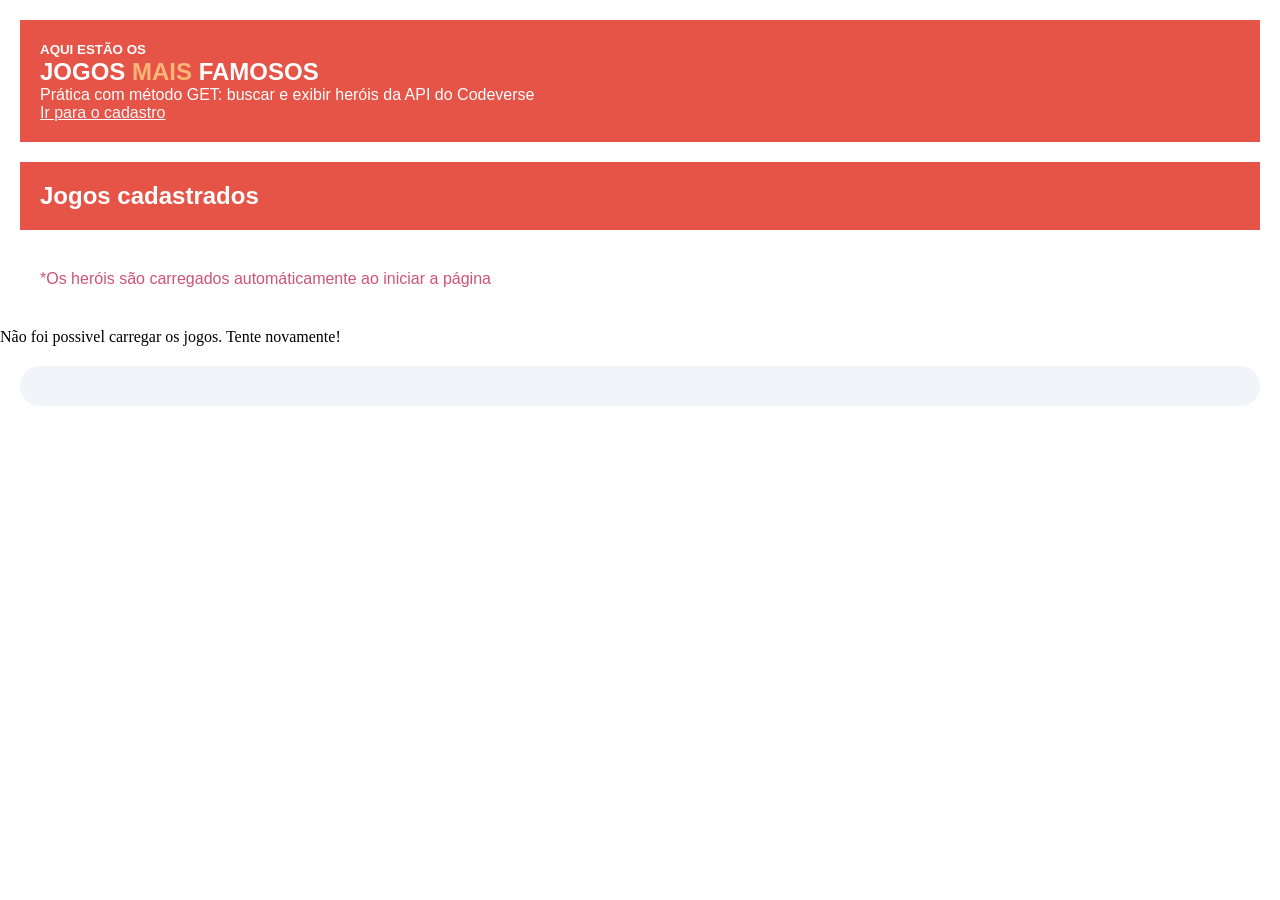
<file: index.html>
<!DOCTYPE html>
<html lang="pt-BR">
<head>
    <meta charset="UTF-8">
    <title>API Jogos</title>
    <link rel="stylesheet" href="css/style.css">
    <script src="js/get.js" defer></script>
</head>
<body>
    <header>
            <section id="header-texto">
                <small id="p-header"><b>AQUI ESTÃO OS</b></small>
                <h1>JOGOS <span class="rosa">MAIS</span> FAMOSOS</h1>
                <p>Prática com método GET: buscar e exibir heróis da API do Codeverse</p>
                <a href="/pages/cadastro.html">Ir para o cadastro</a>
            </section>
        </header>
        <main>
            <h2 id="titulo-lista">Jogos cadastrados</h2>
            <p id="p">*Os heróis são carregados automáticamente ao iniciar a página</p>
            <p id="resposta"></p>
            <ul id="lista-jogos"></ul>
        </main>
        <template id="modelo-jogo">
            <li>
            <section class="card-capa">
                <img alt="">
            </section>
            <section class="card-conteudo">
                <h3 class="nome"></h3>
                <p><strong>Gênero:</strong><span class="genero"></span></p>
                <p><strong>Plataforma:</strong><span class="plataforma"></span></p>
                <p><strong>Ano de lançamento:</strong><span class="ano_lancamento"></span></p>
                <p><strong>Desenvolvedora:</strong><span class="desenvolvedora"></span></p>
            </section>
        </li>
        </template>
</body>
</html>
</file>
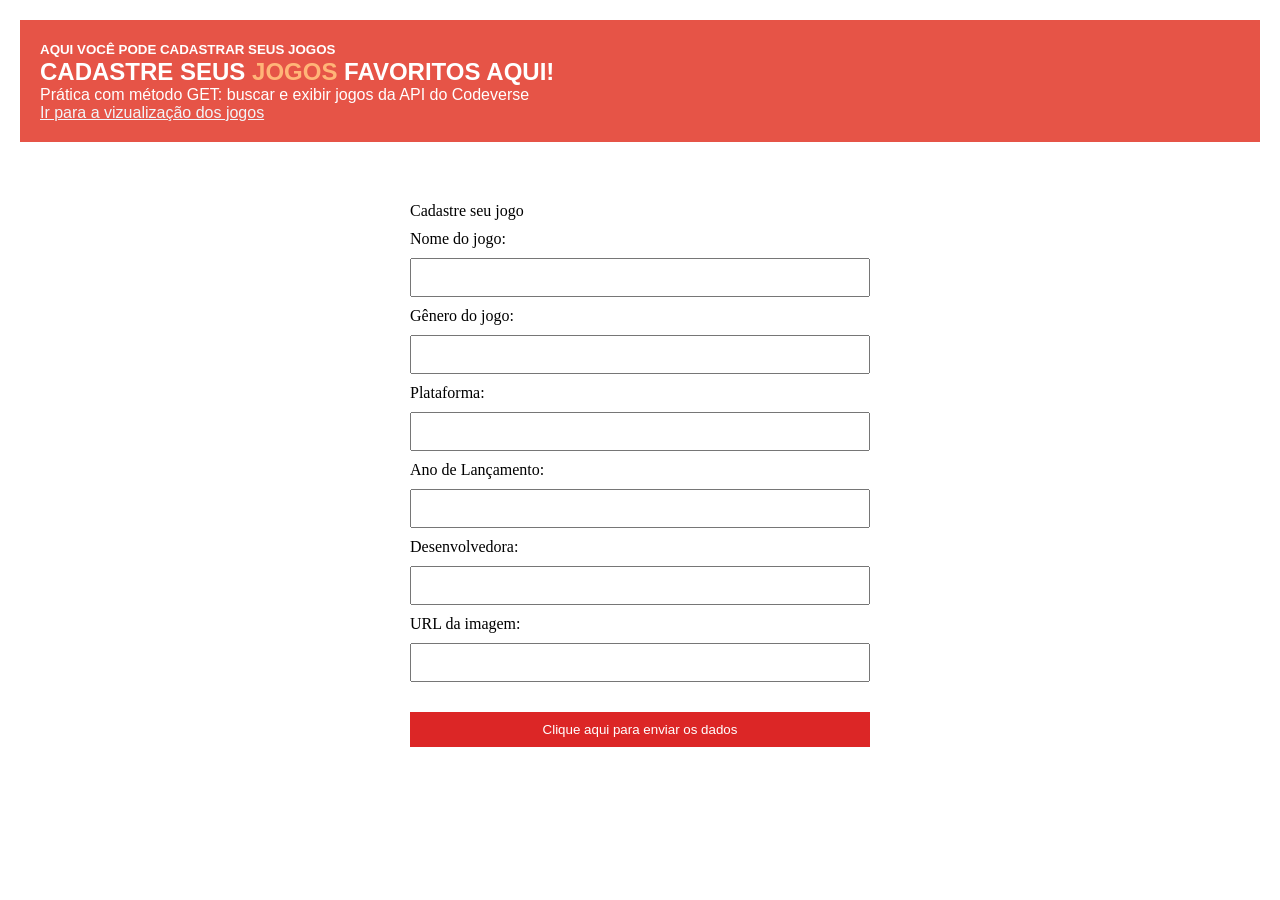
<file: pages/cadastro.html>
<!DOCTYPE html>
<html lang="pt-BR">
<head>
    <meta charset="UTF-8">
    <title>API Jogos</title>
    <link rel="stylesheet" href="../css/cadastro.css">
    <script src="../js/post.js" defer></script>
</head>
<body>
    <header>
        <section id="header-texto">
            <small id="p-header"><b>aqui você pode cadastrar seus jogos</b></small>
            <h1 class="uppercase">cadastre seus <span class="rosa">jogos</span> favoritos <span id="rosa">aqui!</span></h1>
            <p>Prática com método GET: buscar e exibir jogos da API do Codeverse</p>
            <a href="../index.html">Ir para a vizualização dos jogos</a>
        </section>
    </header>
    <main>
        <form id="form-jogo">
            <legend>Cadastre seu jogo</legend>

            <label for="titulo">Nome do jogo:</label>
            <input type="text" name="titulo" id="titulo" required>

            <label for="genero">Gênero do jogo:</label>
            <input type="text" name="genero" id="genero" required>

            <label for="plataforma">Plataforma:</label>
            <input type="text" name="plataforma" id="plataforma" required> 

            <label for="ano_lancamento">Ano de Lançamento:</label>
            <input type="text" name="ano_lancamento" id="ano_lancamento" required> 
            
            <label for="desenvolvedora">Desenvolvedora:</label>
            <input type="text" name="desenvolvedora" id="desenvolvedora" required> 

            <label for="imagem">URL da imagem:</label>
            <input type="text" name="imagem" id="imagem">

            <button type="submit" id="resposta">Clique aqui para enviar os dados</button>
        </form>
    </main>
</body>
</html>
</file>
<file: css/style.css>
* {
    margin: 0;
    padding: 0;
    box-sizing: border-box;
}

header {
    background-color: #e65447;
    color: white;
    margin: 20px;
    padding: 20px;
    font-family: sans-serif;
}


.rosa {
    color: #ffb578;
}

a {
    text-decoration: none;
    color: #f1f5f9;
    text-decoration: underline;
    font-size: 700;
}

#titulo-lista {
    font-weight: 700;
    color: white;
    font-family: sans-serif;
    background-color: #e65447;
    margin: 20px;
    padding: 20px;
}

#p {
    margin: 40px;
    color: #cf5376;
    font-family: sans-serif;
    font-size: 700;
}

#lista-jogos {
    display: flex;
    flex-wrap: wrap;
    gap: 20px;
    padding: 20px;
    list-style: none;
    color: white;
    justify-content: space-between;
    background-color: #f1f5f9;
    margin: 20px;
    border-radius: 20px;
}

#lista-jogos li {
    width: 20%;
    background-color: #e65447;
    padding: 15px;
    border-radius: 10px;
    font-family: Arial, sans-serif;
}


.card-capa {
    display: flex;
    flex-wrap: wrap;
    gap: 20px;
    padding: 20px;
    list-style: none;
}

img {
    width: 100%;
    height: 200px; 
    object-fit: cover;
    border-radius: 6px;
}
</file>
<file: css/cadastro.css>
* {
    margin: 0;
    padding: 0;
    box-sizing: border-box;
}

header {
    background-color: #e65447;
    color: white;
    margin: 20px;
    padding: 20px;
    font-family: sans-serif;
}


.rosa {
    color: #ffb578;
}

a {
    text-decoration: none;
    color: #f1f5f9;
    text-decoration: underline;
    font-size: 700;
}

#titulo-lista {
    font-weight: 700;
    color: white;
    font-family: sans-serif;
    background-color: #e65447;
    margin: 20px;
    padding: 20px;
}

#p {
    margin: 40px;
    color: #cf5376;
    font-family: sans-serif;
    font-size: 700;
}


#p-header {
    text-transform: uppercase;
}

.uppercase {
    text-transform: uppercase;
}

main {
  background-color: white;
  margin: 20px auto;
  max-width: 500px;
  padding: 20px;
}

form {
  display: flex;
  flex-direction: column;
  gap: 10px;
  margin-top: 20px;
}

input,
button {
  padding: 10px;
}

button {
  background-color: #dc2626;
  border: 0;
  color: white;
  cursor: pointer;
}

#resposta {
  margin-top: 20px;
}
</file>
